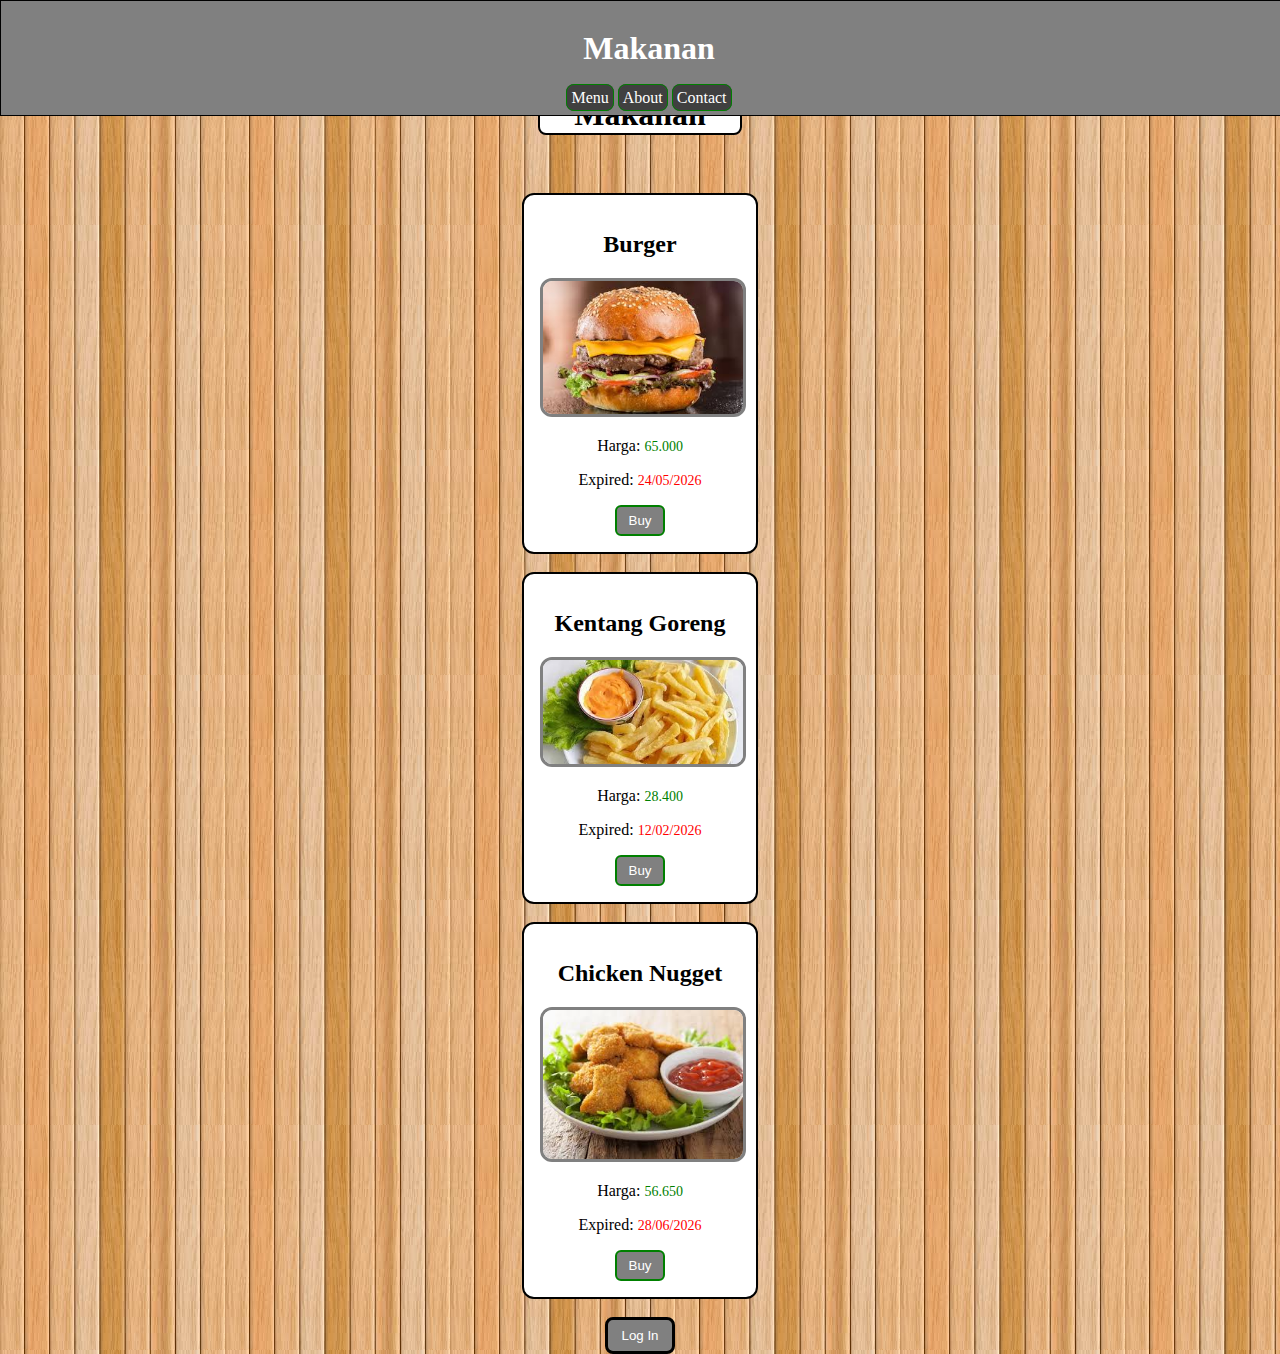
<file: LOG IN/Index.html>
<!DOCTYPE html>
<html lang="en">
<head>
  <meta charset="UTF-8">
  <meta name="viewport" content="width=device-width, initial-scale=1.0">
  <meta http-equiv="X-UA-Compatible" content="ie=edge">
  <title>Makanan Indonesia</title>
  <link rel="stylesheet" href="styles.css">
</head>
<body>
  <header>
    <div class="container">
      <center>
        <h1 style="color: white;">Makanan</h1>
        <a class="nav-item" href="">Menu</a>
        <a class="nav-item" href="About/Index.html">About</a>     
        <a class="nav-item" href="/About/Contact/Index.html">Contact</a>    
      </center>
    </div>
  </header>
  <br>
  <br>
  <section class="Menu">
    <center>
      <div class="makanan">
        <h1 class="text" style="color: black;border: 2px solid black;background-color: white;width:200px">Menu Makanan</h1>
      </div>
    </center>
  </section>
  <br>
  <br>
  <center>
     <div class="Item-food">
       <div class="food">
         <h2>Burger</h2>
        <img class="burger" width="200px" src="burger.jpeg" alt="">
        <p>Harga: <span style="color: green; font-size: 14px;">65.000</span></p>
        <p>Expired: <span style="color: red; font-size: 14px;">24/05/2026</span></p>
        <button class="btn1"><a class="a1" href="">Buy</a></button>
      </div>
    </div>
    <br>
       <div class="Item-food">
         <div class="food">
           <h2>Kentang Goreng</h2>
           <img class="burger" width="200px" src="Ken.jpeg" alt="">
           <p>Harga: <span style="color: green; font-size: 14px;">28.400</span></p>
           <p>Expired: <span style="color: red; font-size: 14px;">12/02/2026</span></p>
           <button class="btn1"><a class="a1" href="">Buy</a></button>
           </div>
        </div>
        <br>
       <div class="Item-food">
         <div class="food">
           <h2>Chicken Nugget</h2>
           <img class="burger" width="200px" src="Nugget.jpeg" alt="">
           <p>Harga: <span style="color: green; font-size: 14px;">56.650</span></p>
           <p>Expired: <span style="color: red; font-size: 14px;">28/06/2026</span></p>
           <button class="btn1"><a class="a1" href="">Buy</a></button>
           </div>
        </div>        
        <br>
        <button class="Btn2"><a class="a2" href="Log/Index (1).html">Log In</a></button>
  </center>
</body>
</html>
</file>
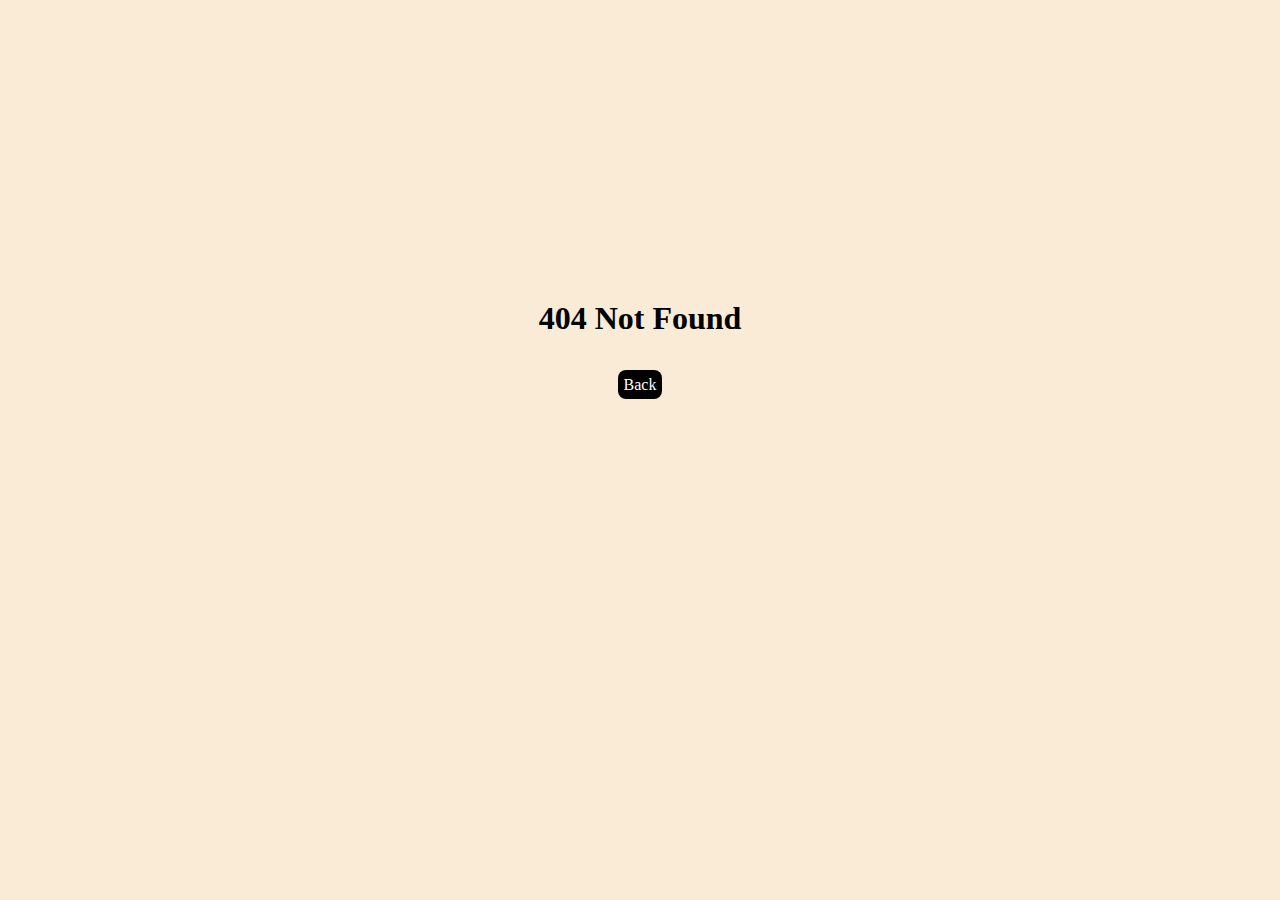
<file: LOG IN/About/Contact/Index.html>
<!DOCTYPE html>
<html lang="en">
<head>
    <meta charset="UTF-8">
    <meta name="viewport" content="width=device-width, initial-scale=1.0">
    <title>404 Not Found</title>
    <link rel="stylesheet" href="style.css">
    <link rel="stylesheet" href="https://cdnjs.cloudflare.com/ajax/libs/font-awesome/6.5.1/css/all.min.css" integrity="sha512-DTOQO9RWCH3ppGqcWaEA1BIZOC6xxalwEsw9c2QQeAIftl+Vegovlnee1c9QX4TctnWMn13TZye+giMm8e2LwA==" crossorigin="anonymous" referrerpolicy="no-referrer">
</head>
</head>
<body>
    <center>
        <div class="back">
            <h1>404 Not Found</h1>
            <br>
            <a id="Back" href="/Index.html"><span><i class="fa-solid fa-arrow-left"></i></span>   Back</a>
        </div>
    </center>
</body>
</html>
</file>
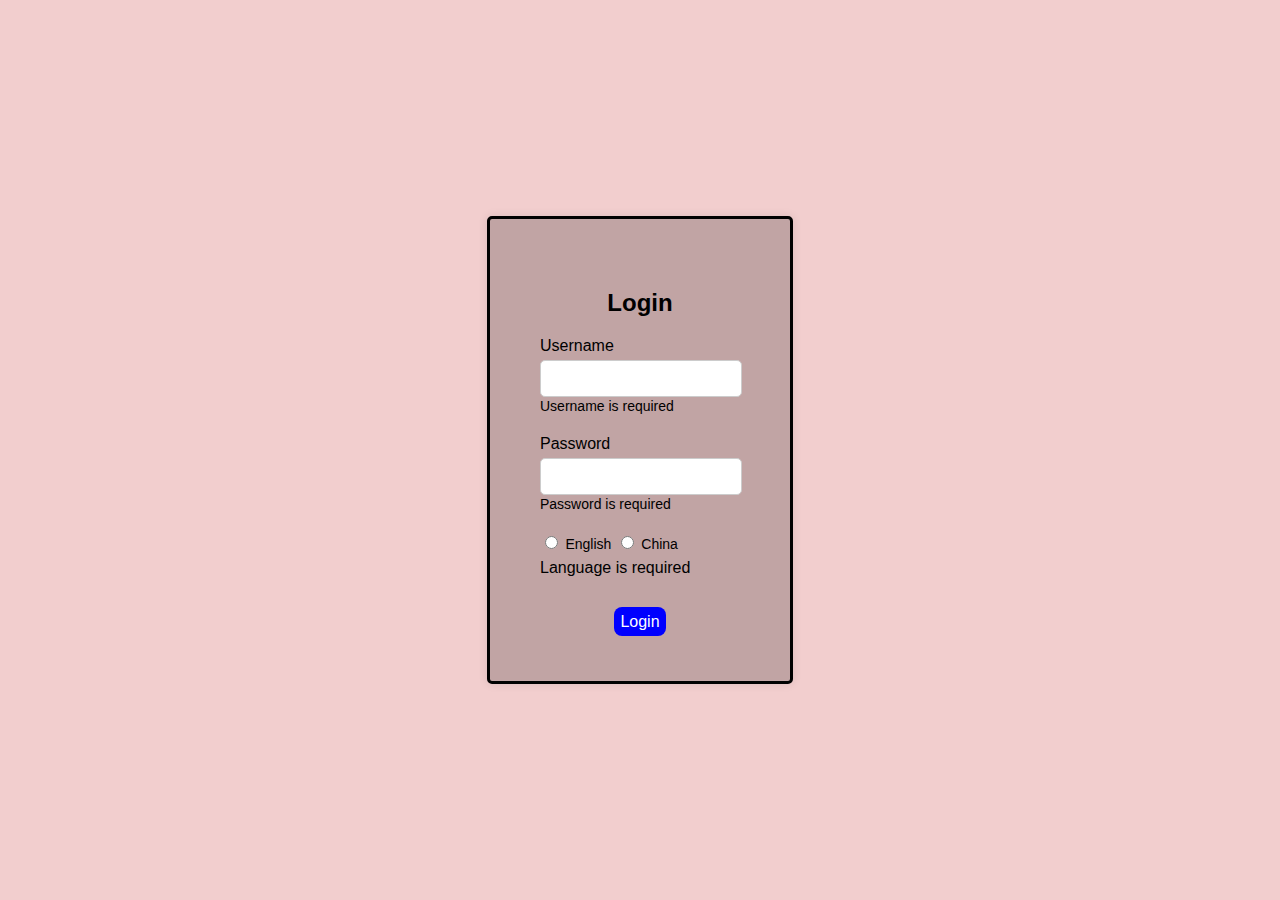
<file: LOG IN/Log/Index (1).html>
<!DOCTYPE html>
<html lang="en">
<head>
  <meta charset="UTF-8">
  <meta name="viewport" content="width=device-width, initial-scale=1.0">
  <title>Login</title>
  <link rel="stylesheet" href="style.css">
</head>
<body>
  <div class="login-container">
    <form class="login-form" action="#">
      <h2>Login</h2>
      <div class="form-group">
        <label for="username">Username</label>
        <input type="text" id="username" name="username" required>
        <span class="error" id="usernameError"><span style="font-size: 14px;">Username is required</span></span>
      </div>
      <div class="form-group">
        <label for="password">Password</label>
        <input type="password" id="password" name="password" required>
        <span class="error" id="passwordError"><span style="font-size: 14px;">Password is required</span></span>
      </div>  
      <input type="radio" id="english" name="language" required>
      <label class="radio1" for="404">English</label>
        <input class="radio1" type="radio" id="chinese" name="language" required>
        <label class="radio1" for="404">China</label>
        <span class="error" id="languageError"><span style="display: flex;margin-top: 6px;flex: 1 0 25%;flex-wrap: wrap;">Language is required</span></span>
      <br>
      <br>  
      <center>
        <a href="/Web2/Index.html" id="loginButton">Login</a>
      </center>
    </form>
  </div>
  <script>
    document.addEventListener("DOMContentLoaded", function() {
  var radioButtons = document.querySelectorAll('input[type="radio"]');

  radioButtons.forEach(function(radioButton) {
    radioButton.addEventListener("click", function() {
      var selectedValue = this.value;
      var notificationMessage = "Sorry, Your Device Is Not Support The Language" ;

      if ('Notification' in window) {
        Notification.requestPermission().then(function(permission) {
          if (permission === 'granted') {
            new Notification(notificationMessage);
          }
        });
      } else {
        alert(notificationMessage);
      }
    });
  });
});

document.getElementById('loginButton').addEventListener('click', function(event) {
  var username = document.getElementById('username');
  var password = document.getElementById('password');
  var usernameError = document.getElementById('usernameError');
  var passwordError = document.getElementById('passwordError');
  var languageError = document.getElementById('languageError');
  var englishRadio = document.getElementById('english');
  var chineseRadio = document.getElementById('chinese');
  var isValid = true;

  if (username.value.trim() === '') {
    usernameError.classList.add('active');
    isValid = false;
  } else {
    usernameError.classList.remove('active');
  }

  if (password.value.trim() === '') {
    passwordError.classList.add('active');
    isValid = false;
  } else {
    passwordError.classList.remove('active');
  }

  if (!englishRadio.checked && !chineseRadio.checked) {
    languageError.classList.add('active');
    isValid = false;
  } else {
    languageError.classList.remove('active');
  }

  if (!isValid) {
    event.preventDefault(); // Prevent default link behavior if not valid
  }
});

  </script>
</body>
</html>
</file>
<file: LOG IN/styles.css>
body {
  margin: 0;
  padding: 0;
  background-image: url(images.jpeg);
}

header {
  margin: 0;
  width: 100%;
  padding: 8px;
  position: fixed;
  border: 1.8px solid black;
  background-color: gray;
  display: content;
}

.nav-item {
  padding: 4px;
  color: white;
  text-decoration: none;
  border: 1px solid green;
  border-radius: 8px;
  background-color: rgb(0,0,0,0.5);
}

.nav-item:hover {
  background-color: rgb(255,255,0,0.2);
}

.text {
  border-radius: 8px;
}

.food {
  width: 200px;
  padding: 16px;
  border: 2px solid black;
  border-radius: 12px;
  background-color: white;
}

.burger {
  border: 3px solid grey;
  border-radius: 12px;
}

.btn1 {
  border: 2px solid green;
  border-radius: 6px;
  padding: 6px;
  width: 50px;
  background-color: gray;
}

.btn1:hover {
  background-color: rgb(0,0,0,0.2);
}

.a1 {
  color: white;
  text-decoration: none;
}

.Btn2 {
  padding: 8px;
  width: 70px;
  border: 3px solid black;
  border-radius: 8px;
  background-color: gray;
}

.a2 {
  color: white;
  text-decoration: none;
}

.Btn2:hover {
  background-color: rgba(0,0,0,0.6);
}
</file>
<file: LOG IN/About/Contact/style.css>
body {
    margin: 0;
    padding: 0;
    background-color: antiquewhite;
}

.back {
    margin-top: 300px;
}

#Back {
    color: #fff;
    text-decoration: none;
    background-color: rgb(0, 0, 0);
    border-radius: 8px;
    padding: 6px;
}

#Back:hover {
    background-color: rgba(120, 120, 120, 0.5);
}
</file>
<file: LOG IN/Log/style.css>
body {
  font-family: Arial, sans-serif;
  margin: 0;
  padding: 0;
  display: flex;
  justify-content: center;
  align-items: center;
  height: 100vh;
  background-color: #f2cece;
}

.login-container {
  background-color: rgba(0, 0, 0, 0.2);
  border: 3px solid black;
  padding: 50px;
  width: 200px;
  border-radius: 5px;
  box-shadow: 0 0 10px rgba(0, 0, 0, 0.1);
}

.login-form {
  max-width: 300px;
  margin: 0 auto;
}

.login-form h2 {
  text-align: center;
}

.form-group {
  margin-bottom: 20px;
}

.form-group label {
  display: block;
  margin-bottom: 5px;
}

.form-group input {
  justify-content: center;
  width: 90%;
  padding: 10px;
  border: 1px solid #ccc;
  border-radius: 5px;
}

#loginButton {
  color: #fff;
  text-decoration: none;
  background-color: blue;
  border-radius: 8px;
  padding: 6px;
}

#loginButton:hover {
  background-color: rgba(0, 153, 255, 0.8);
}

.radio1 {
  font-size: 14px;
}

.user {
  font-size: 12px;
}

.pass {
  font-size: 12px;
}
</file>
